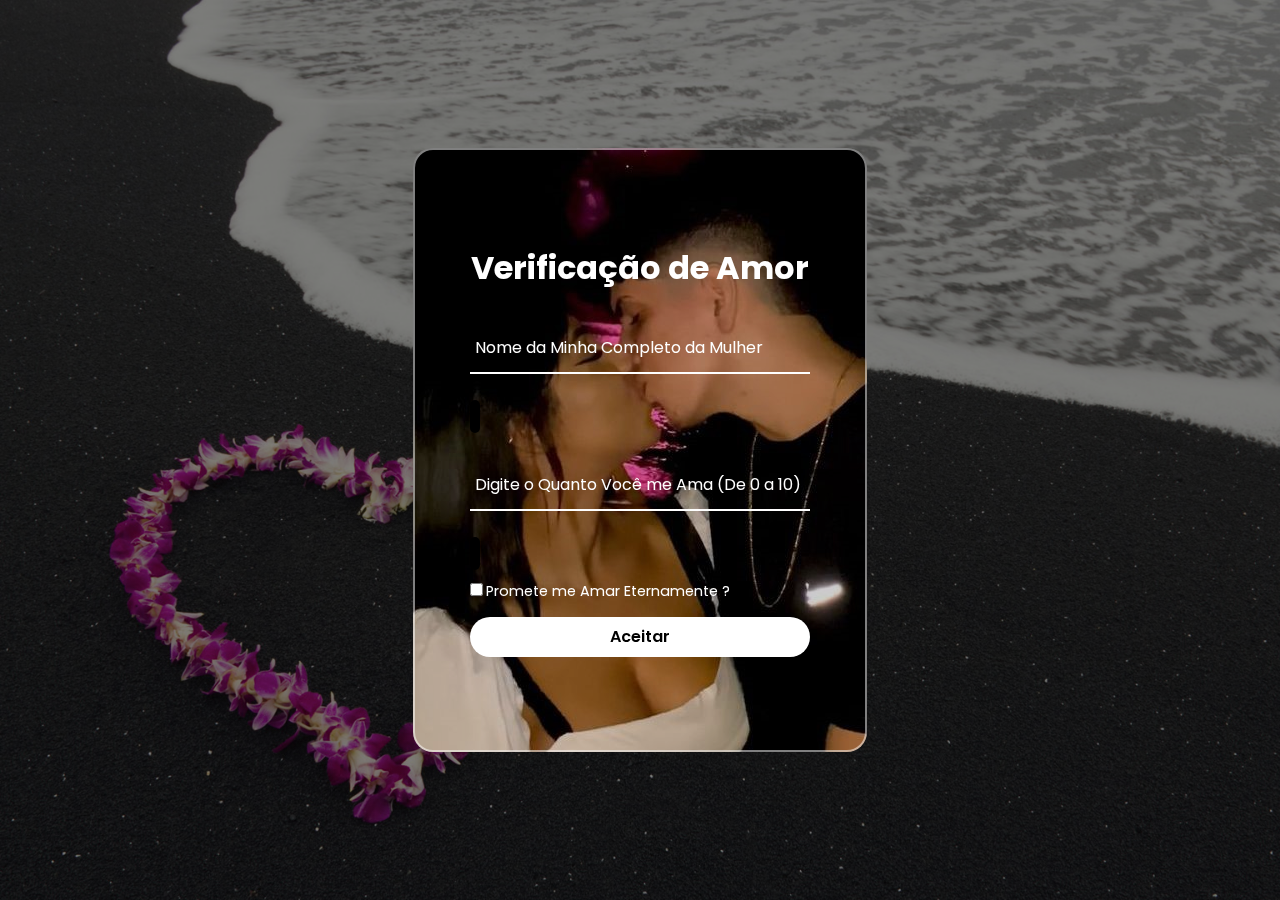
<file: index.html>
<!DOCTYPE html>
<html lang="en">
<head>
  <link rel="stylesheet" href="index.css">
  <title>TE AMO</title>
  <script src="script.js"></script>
  <p id="resultado"></p>
</head>
<body>
    <section>
        <div class="form-box">
            <div class="form-value">
                <form action="">
                    <h2>Verificação de Amor</h2>
                    <div class="inputbox">
                        <ion-icon name="mail-outline"></ion-icon>
                        <input type="text" name="nome" required>
                        <label for="">Nome da Minha Completo da Mulher</label>
                    </div>
                    <span class="error-message" id="nome-error"></span>
                    <div class="inputbox">
                        <ion-icon name="lock-closed-outline"></ion-icon>
                        <input type="text" name="amor" required>
                        <label for="">Digite o Quanto Você me Ama (De 0 a 10)</label>
                    </div>
                    <span class="error-message" id="amor-error"></span>
                    <div class="forget">
                        <label for=""><input type="checkbox">Promete me Amar Eternamente ?</label>
                    </div>
                    <button id="aceitar-button">Aceitar</button>
                </form>
            </div>
        </div>
    </section>
</body>
</html>
</file>
<file: index.css>
@import url('https://fonts.googleapis.com/css2?family=Poppins:wght@500&display=swap');
*{
    margin: 0;
    padding: 0;
    font-family: 'poppins',sans-serif;
}
section {
    display: flex;
    justify-content: center;
    align-items: center;
    min-height: 100vh;
    width: 100%;
    background: linear-gradient(rgba(0, 0, 0, 0.5), rgba(0, 0, 0, 0.5)), url('152601.jpg') no-repeat;
    background-position: center;
    background-size: cover;
}

.form-box{
    position: relative;
    width: 450px;
    height: 600px;
    background: linear-gradient(rgba(0, 0, 0, 0.2), rgba(0, 0, 0, 0.2)), url(WhatsApp\ Image\ 2023-05-17\ at\ 18.52.58.jpeg);
    background-position: center;
    border: 2px solid rgba(255,255,255,0.5);
    border-radius: 20px;
    backdrop-filter: blur(15px);
    display: flex;
    justify-content: center;
    align-items: center;

}
h2{
    font-size: 2em;
    color: #fff;
    text-align: center;
    margin-top: 0px;

}

.error-message {
    font-size: 1em;
    font-weight: bold;
    color: #ff0000;
    text-align: center;
    margin-top: 0px;
    padding: 5px;
    background: linear-gradient(rgba(0, 0, 0, 1), rgba(0, 0, 0, 1));
    border-radius: 20px;
  }

.inputbox{
    position: relative;
    margin: 30px 0;
    width: 340px;
    border-bottom: 2px solid #fff;
}
.inputbox label{
    position: absolute;
    top: 50%;
    left: 5px;
    transform: translateY(-50%);
    color: #fff;
    font-size: 1em;
    pointer-events: none;
    transition: .5s;
}
input:focus ~ label,
input:valid ~ label{
top: -5px;
}
.inputbox input {
    width: 100%;
    height: 50px;
    background: transparent;
    border: none;
    outline: none;
    font-size: 1em;
    padding:0 35px 0 5px;
    color: #fff;
}
.inputbox ion-icon{
    position: absolute;
    right: 8px;
    color: #fff;
    font-size: 1.2em;
    top: 20px;
}
.forget{
    margin: 15px 0 15px ;
    font-size: .9em;
    color: #fff;
    display: flex;
    justify-content: space-between;  
}

.forget label input{
    margin-right: 3px;
    
}
.forget label a{
    color: #fff;
    text-decoration: none;
}
.forget label a:hover{
    text-decoration: underline;
}
button{
    width: 100%;
    height: 40px;
    border-radius: 40px;
    background: #fff;
    border: none;
    outline: none;
    cursor: pointer;
    font-size: 1em;
    font-weight: 600;
}
.register{
    font-size: .9em;
    color: #fff;
    text-align: center;
    margin: 25px 0 10px;
}
.register p a{
    text-decoration: none;
    color: #fff;
    font-weight: 600;
}
.register p a:hover{
    text-decoration: underline;
}
</file>
